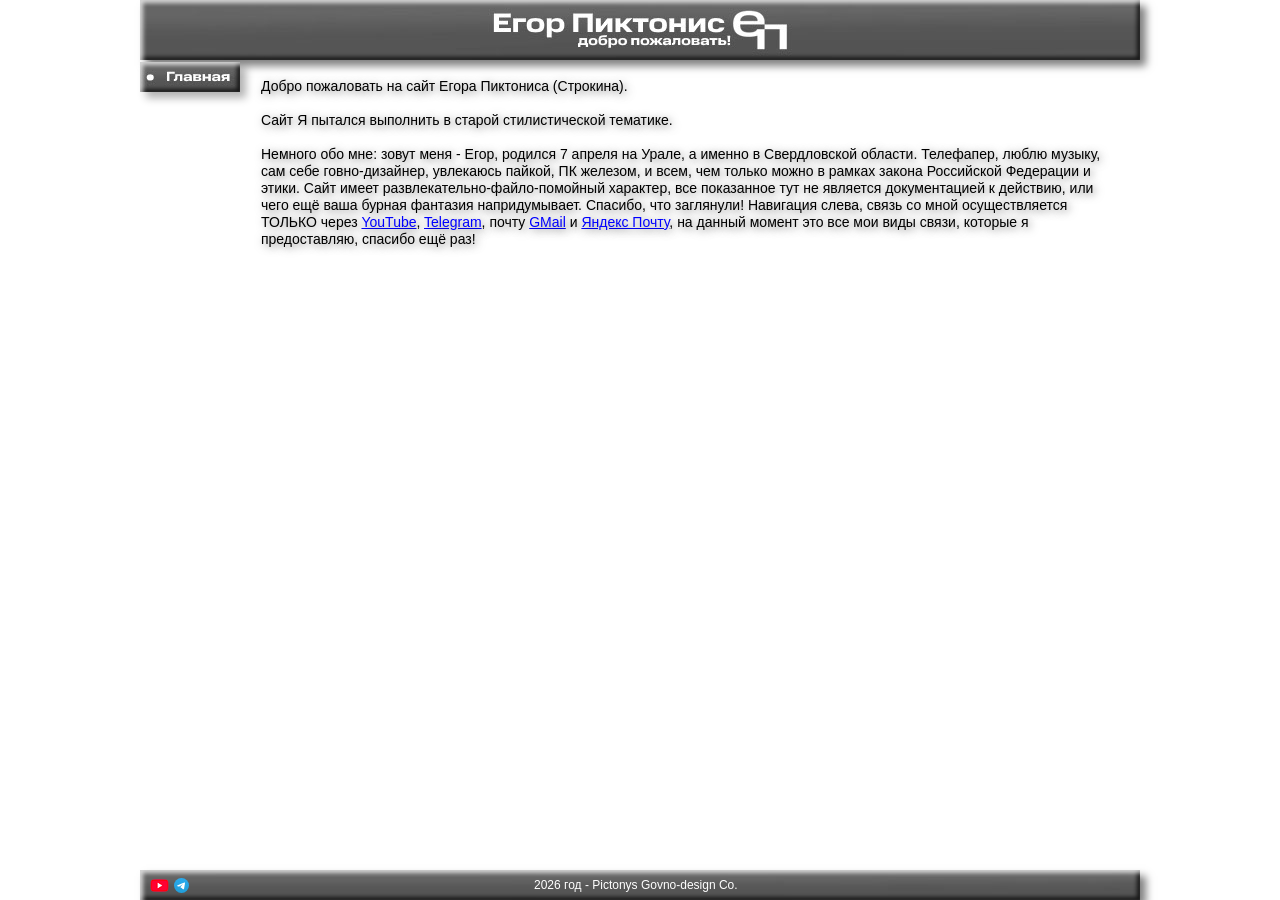
<file: index.html>
<!DOCTYPE html>
<html class="nojs html css_verticalspacer" lang="ru-RU">
 <head>

  <meta http-equiv="Content-type" content="text/html;charset=UTF-8"/>
  <meta name="generator" content="2018.1.0.386"/>
  
  <script type="text/javascript">
   // Update the 'nojs'/'js' class on the html node
document.documentElement.className = document.documentElement.className.replace(/\bnojs\b/g, 'js');

// Check that all required assets are uploaded and up-to-date
if(typeof Muse == "undefined") window.Muse = {}; window.Muse.assets = {"required":["museutils.js", "museconfig.js", "jquery.watch.js", "require.js", "index.css"], "outOfDate":[]};
</script>
  
  <link rel="shortcut icon" href="images/%d0%b5%d0%b3%d0%be%d1%80-%d0%bf%d0%b8%d0%ba%d1%82%d0%be%d0%bd%d0%b8%d1%81--%d0%b3%d0%bb%d0%b0%d0%b2%d0%bd%d0%b0%d1%8f-favicon.ico?crc=3803516450"/>
  <title>Егор Пиктонис | Главная</title>
  <!-- CSS -->
  <link rel="stylesheet" type="text/css" href="css/site_global.css?crc=444006867"/>
  <link rel="stylesheet" type="text/css" href="css/index.css?crc=4069563028" id="pagesheet"/>
   </head>
 <body>

  <div class="clearfix" id="page"><!-- group -->
   <div class="clearfix grpelem" id="pu471"><!-- group -->
    <a class="nonblock nontext MuseLinkActive shadow clip_frame clearfix" id="u471" href="index.html"><!-- image --><img class="position_content" id="u471_img" src="images/background.jpg?crc=217215631" alt="" title="Вы тут :)" width="1200" height="60"/></a>
    <div class="shadow clip_frame clearfix" id="u461"><!-- image -->
     <img class="position_content" id="u461_img" src="images/back2.jpg?crc=4200391595" alt="" width="1200" height="30"/>
    </div>
    <a class="nonblock nontext clip_frame" id="u440" href="https://www.youtube.com/@egorpictonys" target="_blank"><!-- image --><img class="block" id="u440_img" src="images/yt_icon_red_digital.png?crc=3988748447" alt="" title="YouTube" width="27" height="23"/></a>
    <a class="nonblock nontext clip_frame" id="u454" href="https://t.me/pictonyschannel" target="_blank"><!-- svg --><img class="svg" id="u450" src="images/logo.svg?crc=3931696355" width="15" height="15" alt="" title="Telegram" data-mu-svgfallback="images/logo_poster_.png?crc=318150472"/></a>
   </div>
   <a class="nonblock nontext MuseLinkActive shadow clip_frame grpelem" id="u506" href="index.html"><!-- image --><img class="block" id="u506_img" src="images/%d0%b3%d0%bb%d0%b0%d0%b2%d0%bd%d0%b0%d1%8f.jpg?crc=4201239339" alt="" width="100" height="30"/></a>
   <div class="clearfix grpelem" id="u538-24"><!-- content -->
    <p id="u538-2">Добро пожаловать на сайт Егора Пиктониса (Строкина).</p>
    <p id="u538-3">&nbsp;</p>
    <p id="u538-5">Сайт Я пытался выполнить в старой стилистической тематике.</p>
    <p id="u538-6">&nbsp;</p>
    <p id="u538-8">Немного обо мне: зовут меня - Егор, родился 7 апреля на Урале, а именно в Свердловской области. Телефапер, люблю музыку,</p>
    <p><span id="u538-9">сам себе говно-дизайнер, увлекаюсь пайкой, ПК железом, и всем, чем только можно в рамках закона Российской Федерации и этики. Сайт имеет развлекательно-файло-помойный характер, все показанное тут не является документацией к действию, или чего ещё ваша бурная фантазия напридумывает. Спасибо, что заглянули! Навигация слева, связь со мной осуществляется ТОЛЬКО через </span><a class="nonblock" href="https://www.youtube.com/@egorpictonys" target="_blank">YouTube</a><span id="u538-12">, </span><a class="nonblock" href="https://t.me/pictonyschannel" target="_blank">Telegram</a><span id="u538-15">, почту </span><a class="nonblock" href="mailto:thepict0nys@gmail.com" target="_blank">GMail</a><span id="u538-18"> и </span><a class="nonblock" href="mailto:pictonys@yandex.ru" target="_blank">Яндекс Почту</a><span id="u538-21">, на данный момент это все мои виды связи, которые я предоставляю, спасибо ещё раз!</span></p>
   </div>
   <div class="clearfix" id="u396-4"><!-- content -->
    <p>2026 год - Pictonys Govno-design Co.</p>
   </div>
   <div class="verticalspacer" data-offset-top="248" data-content-above-spacer="499" data-content-below-spacer="252"></div>
  </div>
  <!-- Other scripts -->
  <script type="text/javascript">
   // Decide whether to suppress missing file error or not based on preference setting
var suppressMissingFileError = false
</script>
  <script type="text/javascript">
   window.Muse.assets.check=function(c){if(!window.Muse.assets.checked){window.Muse.assets.checked=!0;var b={},d=function(a,b){if(window.getComputedStyle){var c=window.getComputedStyle(a,null);return c&&c.getPropertyValue(b)||c&&c[b]||""}if(document.documentElement.currentStyle)return(c=a.currentStyle)&&c[b]||a.style&&a.style[b]||"";return""},a=function(a){if(a.match(/^rgb/))return a=a.replace(/\s+/g,"").match(/([\d\,]+)/gi)[0].split(","),(parseInt(a[0])<<16)+(parseInt(a[1])<<8)+parseInt(a[2]);if(a.match(/^\#/))return parseInt(a.substr(1),
16);return 0},f=function(f){for(var g=document.getElementsByTagName("link"),j=0;j<g.length;j++)if("text/css"==g[j].type){var l=(g[j].href||"").match(/\/?css\/([\w\-]+\.css)\?crc=(\d+)/);if(!l||!l[1]||!l[2])break;b[l[1]]=l[2]}g=document.createElement("div");g.className="version";g.style.cssText="display:none; width:1px; height:1px;";document.getElementsByTagName("body")[0].appendChild(g);for(j=0;j<Muse.assets.required.length;){var l=Muse.assets.required[j],k=l.match(/([\w\-\.]+)\.(\w+)$/),i=k&&k[1]?
k[1]:null,k=k&&k[2]?k[2]:null;switch(k.toLowerCase()){case "css":i=i.replace(/\W/gi,"_").replace(/^([^a-z])/gi,"_$1");g.className+=" "+i;i=a(d(g,"color"));k=a(d(g,"backgroundColor"));i!=0||k!=0?(Muse.assets.required.splice(j,1),"undefined"!=typeof b[l]&&(i!=b[l]>>>24||k!=(b[l]&16777215))&&Muse.assets.outOfDate.push(l)):j++;g.className="version";break;case "js":j++;break;default:throw Error("Unsupported file type: "+k);}}c?c().jquery!="1.8.3"&&Muse.assets.outOfDate.push("jquery-1.8.3.min.js"):Muse.assets.required.push("jquery-1.8.3.min.js");
g.parentNode.removeChild(g);if(Muse.assets.outOfDate.length||Muse.assets.required.length)g="Некоторые файлы на сервере могут отсутствовать или быть некорректными. Очистите кэш-память браузера и повторите попытку. Если проблему не удается устранить, свяжитесь с разработчиками сайта.",f&&Muse.assets.outOfDate.length&&(g+="\nOut of date: "+Muse.assets.outOfDate.join(",")),f&&Muse.assets.required.length&&(g+="\nMissing: "+Muse.assets.required.join(",")),suppressMissingFileError?(g+="\nUse SuppressMissingFileError key in AppPrefs.xml to show missing file error pop up.",console.log(g)):alert(g)};location&&location.search&&location.search.match&&location.search.match(/muse_debug/gi)?
setTimeout(function(){f(!0)},5E3):f()}};
var muse_init=function(){require.config({baseUrl:""});require(["jquery","museutils","whatinput","jquery.watch"],function(c){var $ = c;$(document).ready(function(){try{
window.Muse.assets.check($);/* body */
Muse.Utils.transformMarkupToFixBrowserProblemsPreInit();/* body */
Muse.Utils.prepHyperlinks(true);/* body */
Muse.Utils.makeButtonsVisibleAfterSettingMinWidth();/* body */
Muse.Utils.fullPage('#page');/* 100% height page */
Muse.Utils.showWidgetsWhenReady();/* body */
Muse.Utils.transformMarkupToFixBrowserProblems();/* body */
}catch(b){if(b&&"function"==typeof b.notify?b.notify():Muse.Assert.fail("Error calling selector function: "+b),false)throw b;}})})};

</script>
  <!-- RequireJS script -->
  <script src="scripts/require.js?crc=7928878" type="text/javascript" async data-main="scripts/museconfig.js?crc=4286661555" onload="if (requirejs) requirejs.onError = function(requireType, requireModule) { if (requireType && requireType.toString && requireType.toString().indexOf && 0 <= requireType.toString().indexOf('#scripterror')) window.Muse.assets.check(); }" onerror="window.Muse.assets.check();"></script>
   </body>
</html>
</file>
<file: css/site_global.css>
html{min-height:100%;min-width:100%;-ms-text-size-adjust:none;}body,div,dl,dt,dd,ul,ol,li,nav,h1,h2,h3,h4,h5,h6,pre,code,form,fieldset,legend,input,button,textarea,p,blockquote,th,td,a{margin:0px;padding:0px;border-width:0px;border-style:solid;border-color:transparent;-webkit-transform-origin:left top;-ms-transform-origin:left top;-o-transform-origin:left top;transform-origin:left top;background-repeat:no-repeat;}button.submit-btn{-moz-box-sizing:content-box;-webkit-box-sizing:content-box;box-sizing:content-box;}.transition{-webkit-transition-property:background-image,background-position,background-color,border-color,border-radius,color,font-size,font-style,font-weight,letter-spacing,line-height,text-align,box-shadow,text-shadow,opacity;transition-property:background-image,background-position,background-color,border-color,border-radius,color,font-size,font-style,font-weight,letter-spacing,line-height,text-align,box-shadow,text-shadow,opacity;}.transition *{-webkit-transition:inherit;transition:inherit;}table{border-collapse:collapse;border-spacing:0px;}fieldset,img{border:0px;border-style:solid;-webkit-transform-origin:left top;-ms-transform-origin:left top;-o-transform-origin:left top;transform-origin:left top;}address,caption,cite,code,dfn,em,strong,th,var,optgroup{font-style:inherit;font-weight:inherit;}del,ins{text-decoration:none;}li{list-style:none;}caption,th{text-align:left;}h1,h2,h3,h4,h5,h6{font-size:100%;font-weight:inherit;}input,button,textarea,select,optgroup,option{font-family:inherit;font-size:inherit;font-style:inherit;font-weight:inherit;}.form-grp input,.form-grp textarea{-webkit-appearance:none;-webkit-border-radius:0;}body{font-family:Arial, Helvetica Neue, Helvetica, sans-serif;text-align:left;font-size:14px;line-height:17px;word-wrap:break-word;text-rendering:optimizeLegibility;-moz-font-feature-settings:'liga';-ms-font-feature-settings:'liga';-webkit-font-feature-settings:'liga';font-feature-settings:'liga';}a:link{color:#0000FF;text-decoration:underline;}a:visited{color:#800080;text-decoration:underline;}a:hover{color:#0000FF;text-decoration:underline;}a:active{color:#EE0000;text-decoration:underline;}a.nontext{color:black;text-decoration:none;font-style:normal;font-weight:normal;}.normal_text{color:#000000;direction:ltr;font-family:Arial, Helvetica Neue, Helvetica, sans-serif;font-size:14px;font-style:normal;font-weight:normal;letter-spacing:0px;line-height:17px;text-align:left;text-decoration:none;text-indent:0px;text-transform:none;vertical-align:0px;padding:0px;}.list0 li:before{position:absolute;right:100%;letter-spacing:0px;text-decoration:none;font-weight:normal;font-style:normal;}.rtl-list li:before{right:auto;left:100%;}.nls-None > li:before,.nls-None .list3 > li:before,.nls-None .list6 > li:before{margin-right:6px;content:'•';}.nls-None .list1 > li:before,.nls-None .list4 > li:before,.nls-None .list7 > li:before{margin-right:6px;content:'○';}.nls-None,.nls-None .list1,.nls-None .list2,.nls-None .list3,.nls-None .list4,.nls-None .list5,.nls-None .list6,.nls-None .list7,.nls-None .list8{padding-left:34px;}.nls-None.rtl-list,.nls-None .list1.rtl-list,.nls-None .list2.rtl-list,.nls-None .list3.rtl-list,.nls-None .list4.rtl-list,.nls-None .list5.rtl-list,.nls-None .list6.rtl-list,.nls-None .list7.rtl-list,.nls-None .list8.rtl-list{padding-left:0px;padding-right:34px;}.nls-None .list2 > li:before,.nls-None .list5 > li:before,.nls-None .list8 > li:before{margin-right:6px;content:'-';}.nls-None.rtl-list > li:before,.nls-None .list1.rtl-list > li:before,.nls-None .list2.rtl-list > li:before,.nls-None .list3.rtl-list > li:before,.nls-None .list4.rtl-list > li:before,.nls-None .list5.rtl-list > li:before,.nls-None .list6.rtl-list > li:before,.nls-None .list7.rtl-list > li:before,.nls-None .list8.rtl-list > li:before{margin-right:0px;margin-left:6px;}.TabbedPanelsTab{white-space:nowrap;}.MenuBar .MenuBarView,.MenuBar .SubMenuView{display:block;list-style:none;}.MenuBar .SubMenu{display:none;position:absolute;}.NoWrap{white-space:nowrap;word-wrap:normal;}.rootelem{margin-left:auto;margin-right:auto;}.colelem{display:inline;float:left;clear:both;}.clearfix:after{content:"\0020";visibility:hidden;display:block;height:0px;clear:both;}*:first-child+html .clearfix{zoom:1;}.clip_frame{overflow:hidden;}.popup_anchor{position:relative;width:0px;height:0px;}.allow_click_through *{pointer-events:auto;}.popup_element{z-index:100000;}.svg{display:block;vertical-align:top;}span.wrap{content:'';clear:left;display:block;}span.actAsInlineDiv{display:inline-block;}.position_content,.excludeFromNormalFlow{float:left;}.preload_images{position:absolute;overflow:hidden;left:-9999px;top:-9999px;height:1px;width:1px;}.preload{height:1px;width:1px;}.animateStates{-webkit-transition:0.3s ease-in-out;-moz-transition:0.3s ease-in-out;-o-transition:0.3s ease-in-out;transition:0.3s ease-in-out;}[data-whatinput="mouse"] *:focus,[data-whatinput="touch"] *:focus,input:focus,textarea:focus{outline:none;}textarea{resize:none;overflow:auto;}.allow_click_through,.fld-prompt{pointer-events:none;}.wrapped-input{position:absolute;top:0px;left:0px;background:transparent;border:none;}.submit-btn{z-index:50000;cursor:pointer;}.anchor_item{width:22px;height:18px;}.MenuBar .SubMenuVisible,.MenuBarVertical .SubMenuVisible,.MenuBar .SubMenu .SubMenuVisible,.popup_element.Active,span.actAsPara,.actAsDiv,a.nonblock.nontext,img.block{display:block;}.widget_invisible,.js .invi,.js .mse_pre_init{visibility:hidden;}.ose_ei{visibility:hidden;z-index:0;}.no_vert_scroll{overflow-y:hidden;}.always_vert_scroll{overflow-y:scroll;}.always_horz_scroll{overflow-x:scroll;}.fullscreen{overflow:hidden;left:0px;top:0px;position:fixed;height:100%;width:100%;-moz-box-sizing:border-box;-webkit-box-sizing:border-box;-ms-box-sizing:border-box;box-sizing:border-box;}.fullwidth{position:absolute;}.borderbox{-moz-box-sizing:border-box;-webkit-box-sizing:border-box;-ms-box-sizing:border-box;box-sizing:border-box;}.scroll_wrapper{position:absolute;overflow:auto;left:0px;right:0px;top:0px;bottom:0px;padding-top:0px;padding-bottom:0px;margin-top:0px;margin-bottom:0px;}.browser_width > *{position:absolute;left:0px;right:0px;}.grpelem,.accordion_wrapper{display:inline;float:left;}.fld-checkbox input[type=checkbox],.fld-radiobutton input[type=radio]{position:absolute;overflow:hidden;clip:rect(0px, 0px, 0px, 0px);height:1px;width:1px;margin:-1px;padding:0px;border:0px;}.fld-checkbox input[type=checkbox] + label,.fld-radiobutton input[type=radio] + label{display:inline-block;background-repeat:no-repeat;cursor:pointer;float:left;width:100%;height:100%;}.pointer_cursor,.fld-recaptcha-mode,.fld-recaptcha-refresh,.fld-recaptcha-help{cursor:pointer;}p,h1,h2,h3,h4,h5,h6,ol,ul,span.actAsPara{max-height:1000000px;}.superscript{vertical-align:super;font-size:66%;line-height:0px;}.subscript{vertical-align:sub;font-size:66%;line-height:0px;}.horizontalSlideShow{-ms-touch-action:pan-y;touch-action:pan-y;}.verticalSlideShow{-ms-touch-action:pan-x;touch-action:pan-x;}.colelem100,.verticalspacer{clear:both;}.list0 li,.MenuBar .MenuItemContainer,.SlideShowContentPanel .fullscreen img,.css_verticalspacer .verticalspacer{position:relative;}.popup_element.Inactive,.js .disn,.js .an_invi,.hidden,.breakpoint{display:none;}#muse_css_mq{position:absolute;display:none;background-color:#FFFFFE;}.fluid_height_spacer{width:0.01px;}.muse_check_css{display:none;position:fixed;}@media screen and (-webkit-min-device-pixel-ratio:0){body{text-rendering:auto;}}
</file>
<file: css/index.css>
.version.index{color:#0000F2;background-color:#909A94;}#page{z-index:1;width:1000px;min-height:500px;background-image:none;border-width:0px;border-color:transparent;background-color:#FFFFFF;margin-left:auto;margin-right:auto;}#pu471{z-index:26;width:0.01px;height:0px;padding-bottom:500px;margin-right:-10000px;}#u471{z-index:26;width:1000px;background-color:transparent;position:fixed;top:0px;left:50%;margin-left:-500px;}#u471.MuseLinkActive{box-shadow:6px 6px 8px rgba(0,0,0,0.5);background-color:#F15A24;width:1000px;min-height:0px;margin:0px 0px 0px -500px;}#u461{z-index:28;width:1000px;box-shadow:6px 6px 8px rgba(0,0,0,0.5);background-color:transparent;position:fixed;bottom:0px;left:50%;margin-left:-500px;}#u471_img,#u461_img{margin-left:-100px;margin-right:-100px;}#u440{z-index:34;width:27px;background-color:transparent;position:fixed;bottom:3px;left:50%;margin-left:-494px;}#u440.MuseLinkActive{background-color:#F15A24;width:27px;min-height:0px;margin:0px 0px 0px -494px;}#u454{z-index:36;width:15px;background-color:transparent;position:fixed;bottom:7px;left:50%;margin-left:-466px;}#u454.MuseLinkActive{background-color:#F15A24;width:15px;min-height:0px;margin:0px 0px 0px -466px;}#u450{z-index:37;display:block;}#u506{z-index:38;width:100px;-webkit-transition-duration:0s;-webkit-transition-delay:0s;transition-duration:0s;transition-delay:0s;box-shadow:6px 6px 8px rgba(0,0,0,0.3);background-image:url("../images/blank.gif?crc=4208392903");background-color:transparent;position:relative;margin-right:-10000px;margin-top:62px;}#u471.MuseLinkActive::before,#u461::before,#u506::before{content:"";position:absolute;pointer-events:none;top:0px;left:0px;bottom:0px;right:0px;box-shadow:inset 3px 3px 4px rgba(255,255,255,0.75), inset -3px -3px 4px rgba(0,0,0,0.75);}#u506.MuseLinkActive{-webkit-transition-duration:0s;-webkit-transition-delay:0s;transition-duration:0s;transition-delay:0s;background-color:#F15A24;width:100px;min-height:0px;margin:62px -10000px 0px 0px;}#u538-24{z-index:2;width:859px;min-height:143px;text-shadow:2px 2px 8px rgba(0,0,0,0.54);box-shadow:none;border-width:0px;border-color:transparent;background-color:transparent;font-size:14px;position:relative;margin-right:-10000px;margin-top:78px;left:121px;}#u538-2,#u538-3,#u538-5,#u538-6,#u538-8,#u538-9,#u538-12,#u538-15,#u538-18,#u538-21{color:#000000;}#u396-4{z-index:30;width:211px;min-height:7px;background-color:transparent;font-size:12px;line-height:14px;color:#FFFFFF;position:fixed;bottom:8px;left:50%;margin-left:-106px;}.css_verticalspacer .verticalspacer{height:calc(100vh - 751px);}#muse_css_mq,.html{background-color:#FFFFFF;}body{position:relative;min-width:1000px;}
</file>
